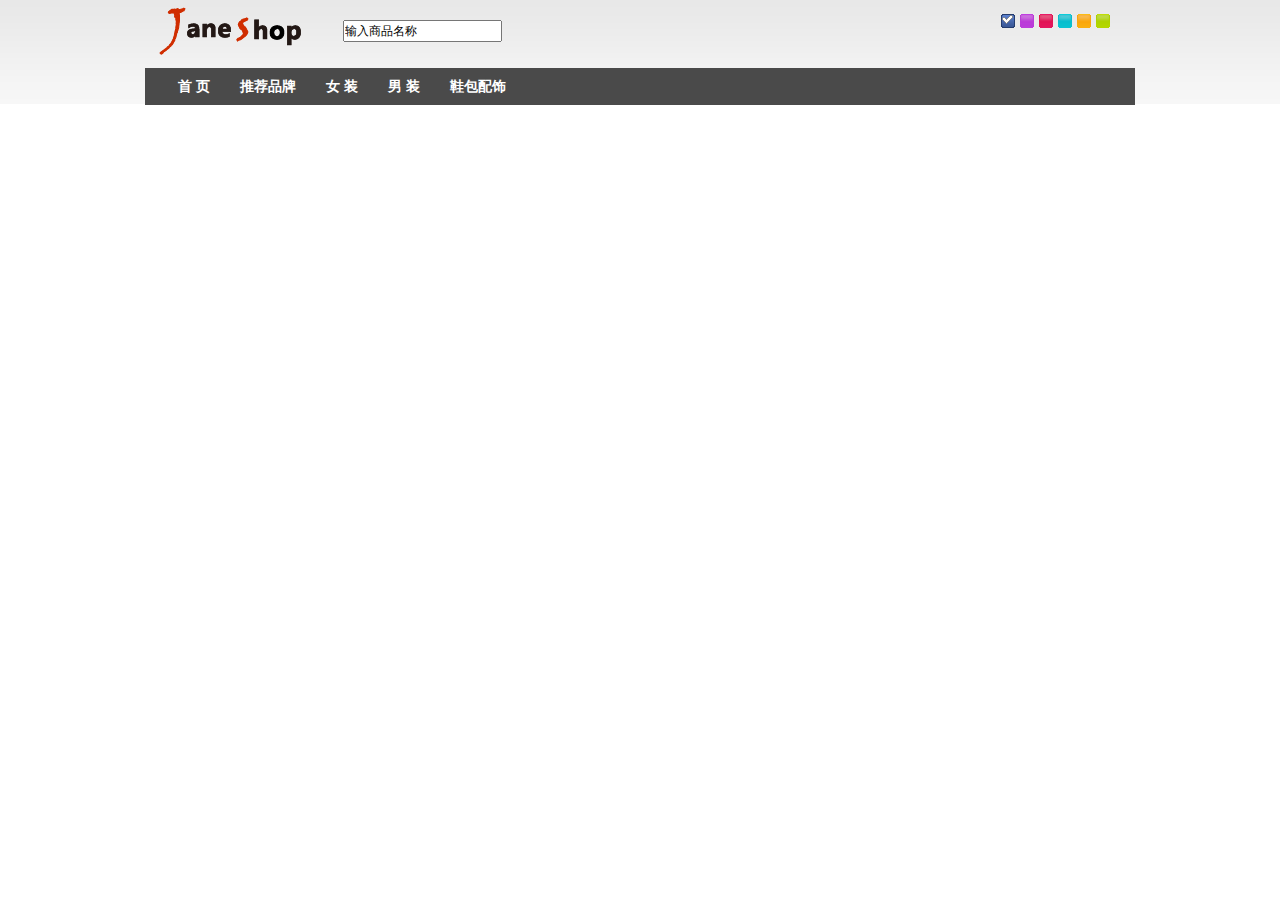
<file: index.html>
<!DOCTYPE html>
<html>
<head>
	<meta charset="utf-8">
	<link rel="stylesheet" type="text/css" href="styles/reset.css">
	<link rel="stylesheet" type="text/css" href="styles/main.css">

	<title>sharp_jQuery</title>

</head>
<body>
	<div id="header">
		<div class="contWidth">
			<!-- Logo -->
			<a href="#nogo" class="logo">
				<img src="img/logo.gif" alt="shop">
			</a>
			<!-- 搜索框 -->
			<div class="search">
				<input type="text" id="inputSearch" class="" value="输入商品名称" />
			</div>
			<!-- 皮肤切换 -->
			<ul id="skin">
				<li id="skin_0" title="蓝色" class="selected">蓝色</li>
                <li id="skin_1" title="紫色">紫色</li>
                <li id="skin_2" title="红色">红色</li>
                <li id="skin_3" title="天蓝色">天蓝色</li>
                <li id="skin_4" title="橙色">橙色</li>
                <li id="skin_5" title="淡绿色">淡绿色</li>
			</ul>
			<!-- 导航菜单 -->
			<div class="mainNav" id="nav">
				<ul class="nav">
					<li><a href="#">首 页</a>
                    </li>
                    <li><a href="#">推荐品牌</a>
                        <div class="jnNav">
                            <div class="subitem">
                                <dl class="fore">
                                    <dt>
                                        <a href="#nogo">推荐品牌：</a>
                                    </dt>
                                    <dd>
                                        <em><a href="#nogo">耐克</a></em>
                                        <em><a href="#nogo">阿迪达斯</a></em>
                                        <em><a href="#nogo">达芙妮</a></em>
                                        <em><a href="#nogo">李宁</a></em>
                                        <em><a href="#nogo">安踏</a></em>
                                        <em><a href="#nogo">奥康</a></em>
                                        <em><a href="#nogo">骆驼</a></em>
                                        <em><a href="#nogo">特步</a></em>
                                        <em><a href="#nogo">耐克</a></em>
                                        <em><a href="#nogo">阿迪达斯</a></em>
                                        <em><a href="#nogo">达芙妮</a></em>
                                        <em><a href="#nogo">李宁</a></em>
                                        <em class="noborder"><a href="#nogo">特步</a></em>
                                    </dd>
                                </dl>
                                <dl>
                                    <dt>
                                        <a href="#nogo">推荐品牌：</a>
                                    </dt>
                                    <dd>
                                        <em><a href="#nogo">耐克</a></em>
                                        <em><a href="#nogo">阿迪达斯</a></em>
                                        <em><a href="#nogo">达芙妮</a></em>
                                        <em><a href="#nogo">李宁</a></em>
                                        <em><a href="#nogo">安踏</a></em>
                                        <em><a href="#nogo">奥康</a></em>
                                        <em><a href="#nogo">骆驼</a></em>
                                        <em><a href="#nogo">特步</a></em>
                                        <em><a href="#nogo">耐克</a></em>
                                        <em><a href="#nogo">阿迪达斯</a></em>
                                        <em><a href="#nogo">达芙妮</a></em>
                                        <em><a href="#nogo">李宁</a></em>
                                        <em class="noborder"><a href="#nogo">特步</a></em>
                                    </dd>
                                </dl>
                            </div>
                        </div>
                    </li>
                    <li><a href="#">女 装</a>
                        <div class="jnNav">
                            <div class="subitem">
                                <dl class="fore">
                                    <dt>
                                        <a href="#nogo">女 装：</a>
                                    </dt>
                                    <dd>
                                        <em><a href="#nogo">耐克</a></em>
                                        <em><a href="#nogo">阿迪达斯</a></em>
                                        <em><a href="#nogo">达芙妮</a></em>
                                        <em><a href="#nogo">李宁</a></em>
                                        <em><a href="#nogo">安踏</a></em>
                                        <em><a href="#nogo">奥康</a></em>
                                        <em><a href="#nogo">骆驼</a></em>
                                        <em><a href="#nogo">特步</a></em>
                                        <em><a href="#nogo">耐克</a></em>
                                        <em><a href="#nogo">阿迪达斯</a></em>
                                        <em><a href="#nogo">达芙妮</a></em>
                                        <em><a href="#nogo">李宁</a></em>
                                        <em class="noborder"><a href="#nogo">特步</a></em>
                                    </dd>
                                </dl>
                                <dl>
                                    <dt>
                                        <a href="#nogo">女 装：</a>
                                    </dt>
                                    <dd>
                                        <em><a href="#nogo">耐克</a></em>
                                        <em><a href="#nogo">阿迪达斯</a></em>
                                        <em><a href="#nogo">达芙妮</a></em>
                                        <em><a href="#nogo">李宁</a></em>
                                        <em><a href="#nogo">安踏</a></em>
                                        <em><a href="#nogo">奥康</a></em>
                                        <em><a href="#nogo">骆驼</a></em>
                                        <em><a href="#nogo">特步</a></em>
                                        <em><a href="#nogo">耐克</a></em>
                                        <em><a href="#nogo">阿迪达斯</a></em>
                                        <em><a href="#nogo">达芙妮</a></em>
                                        <em><a href="#nogo">李宁</a></em>
                                        <em class="noborder"><a href="#nogo">特步</a></em>
                                    </dd>
                                </dl>
                            </div>
                        </div>
                    </li>
                    <li><a href="#">男 装</a>
                        <div class="jnNav">
                            <div class="subitem">
                                <dl class="fore">
                                    <dt>
                                        <a href="#nogo">男 装：</a>
                                    </dt>
                                    <dd>
                                        <em><a href="#nogo">耐克</a></em>
                                        <em><a href="#nogo">阿迪达斯</a></em>
                                        <em><a href="#nogo">达芙妮</a></em>
                                        <em><a href="#nogo">李宁</a></em>
                                        <em><a href="#nogo">安踏</a></em>
                                        <em><a href="#nogo">奥康</a></em>
                                        <em><a href="#nogo">骆驼</a></em>
                                        <em><a href="#nogo">特步</a></em>
                                        <em><a href="#nogo">耐克</a></em>
                                        <em><a href="#nogo">阿迪达斯</a></em>
                                        <em><a href="#nogo">达芙妮</a></em>
                                        <em><a href="#nogo">李宁</a></em>
                                        <em class="noborder"><a href="#nogo">特步</a></em>
                                    </dd>
                                </dl>
                                <dl>
                                    <dt>
                                        <a href="#nogo">男 装：</a>
                                    </dt>
                                    <dd>
                                        <em><a href="#nogo">耐克</a></em>
                                        <em><a href="#nogo">阿迪达斯</a></em>
                                        <em><a href="#nogo">达芙妮</a></em>
                                        <em><a href="#nogo">李宁</a></em>
                                        <em><a href="#nogo">安踏</a></em>
                                        <em><a href="#nogo">奥康</a></em>
                                        <em><a href="#nogo">骆驼</a></em>
                                        <em><a href="#nogo">特步</a></em>
                                        <em><a href="#nogo">耐克</a></em>
                                        <em><a href="#nogo">阿迪达斯</a></em>
                                        <em><a href="#nogo">达芙妮</a></em>
                                        <em><a href="#nogo">李宁</a></em>
                                        <em class="noborder"><a href="#nogo">特步</a></em>
                                    </dd>
                                </dl>
                            </div>
                        </div>
                    </li>
                    <li><a href="#">鞋包配饰</a>
                    </li>
				</ul>
			</div>
		</div>
	</div>
	<div id="content"></div>
	<div id="footer"></div>
</body>
</html>
</file>
<file: styles/main.css>
/*外面的元素定义*/
#header {
	background: url("../img/headerbg.png") repeat-x scroll 0 0 #FFFFFF;
	height: 105px;
}
#header .contWidth {
	position: relative;
	height: 105px;
	width: 990px;
	margin: 0 auto;
	z-index: 100;
}

/* Logo */
#header .logo {
	float: left;
	margin: 0 0 0 10px;
	color: #FFFFFF;
	line-height: 80px;
}

/* 搜索框 */
#header .search {
	left: 198px;
	top: 20px;
	position: absolute;
}

/* 皮肤切换 */
#skin {
	float: right;
	margin: 10px;
	padding: 4px;
	width: 120px;
}
#skin li {
	margin-right: 4px;
	width: 15px;
	height: 15px;
	overflow: hidden;
	display: block;
	cursor: pointer;
	float: left; /* li 元素横向排列*/
	text-indent: -9999px; /*使文字显示到看不到的区域*/
	background-image: url("../img/theme.gif"); /*背景图片是预先合并好的，这样能节省网站的 Http 请求*/
	/* li 元素显示不同的背景图，可以使用 background-position 属性来定位背景图*/
}
#skin_0 { background-position:0px 0px; }
#skin_1 { background-position:15px 0px; }
#skin_2 { background-position:35px 0px; }
#skin_3 { background-position:55px 0px; }
#skin_4 { background-position:75px 0px; }
#skin_5 { background-position:95px 0px; }
#skin_0.selected { background-position:0px 15px; }
#skin_1.selected { background-position:15px 15px; }
#skin_2.selected { background-position:35px 15px; }
#skin_3.selected { background-position:55px 15px; }
#skin_4.selected { background-position:75px 15px; }
#skin_5.selected { background-position:95px 15px; }

/* 导航菜单 */
.mainNav {
	height: 37px;
    line-height: 37px;
    left: 0;
    position: absolute;
    top: 68px;
    width: 990px;
    z-index: 300;
    background-color: #4A4A4A;	
}

.mainNav .nav {
    display: inline;
    float: left;
    margin-left: 25px;
}
.mainNav ul li { 
	float:left; 
	display: inline;
	margin-right:14px;
	position: relative ;
	z-index:100;
}
.mainNav ul li a { 
	display:block;
	padding:0 8px; 
	font-weight:700;
	color:#fff;
	font-size:14px;
}
/* 二级菜单 */
.jnNav {
    background:#FFFFFF;
    border: 1px solid #B1B1B1;
	border-top: 0;
    left: 0;
    overflow: hidden;
    position: absolute;
    top: 37px;
    width: 474px;
    z-index: 1000;
	display: none;
}
.jnNav .subitem {
    float: left;
    height: auto !important;
    min-height: 100px;
    padding: 10px 12px;
    width: 450px;
}
.jnNav .subitem dl {
    border-top: 1px dashed #C4C4C4;
    overflow: hidden;
    padding: 8px 0;
	float:left;
}
.jnNav .subitem dt {
    float: left;
    font-weight: bold;
    line-height: 16px;
    padding: 4px 3px;
    text-align: center;
    width: 76px;
}
.jnNav .subitem dd {
    float: left;
    overflow: hidden;
    padding: 0;
    width: 364px;
}
</file>
